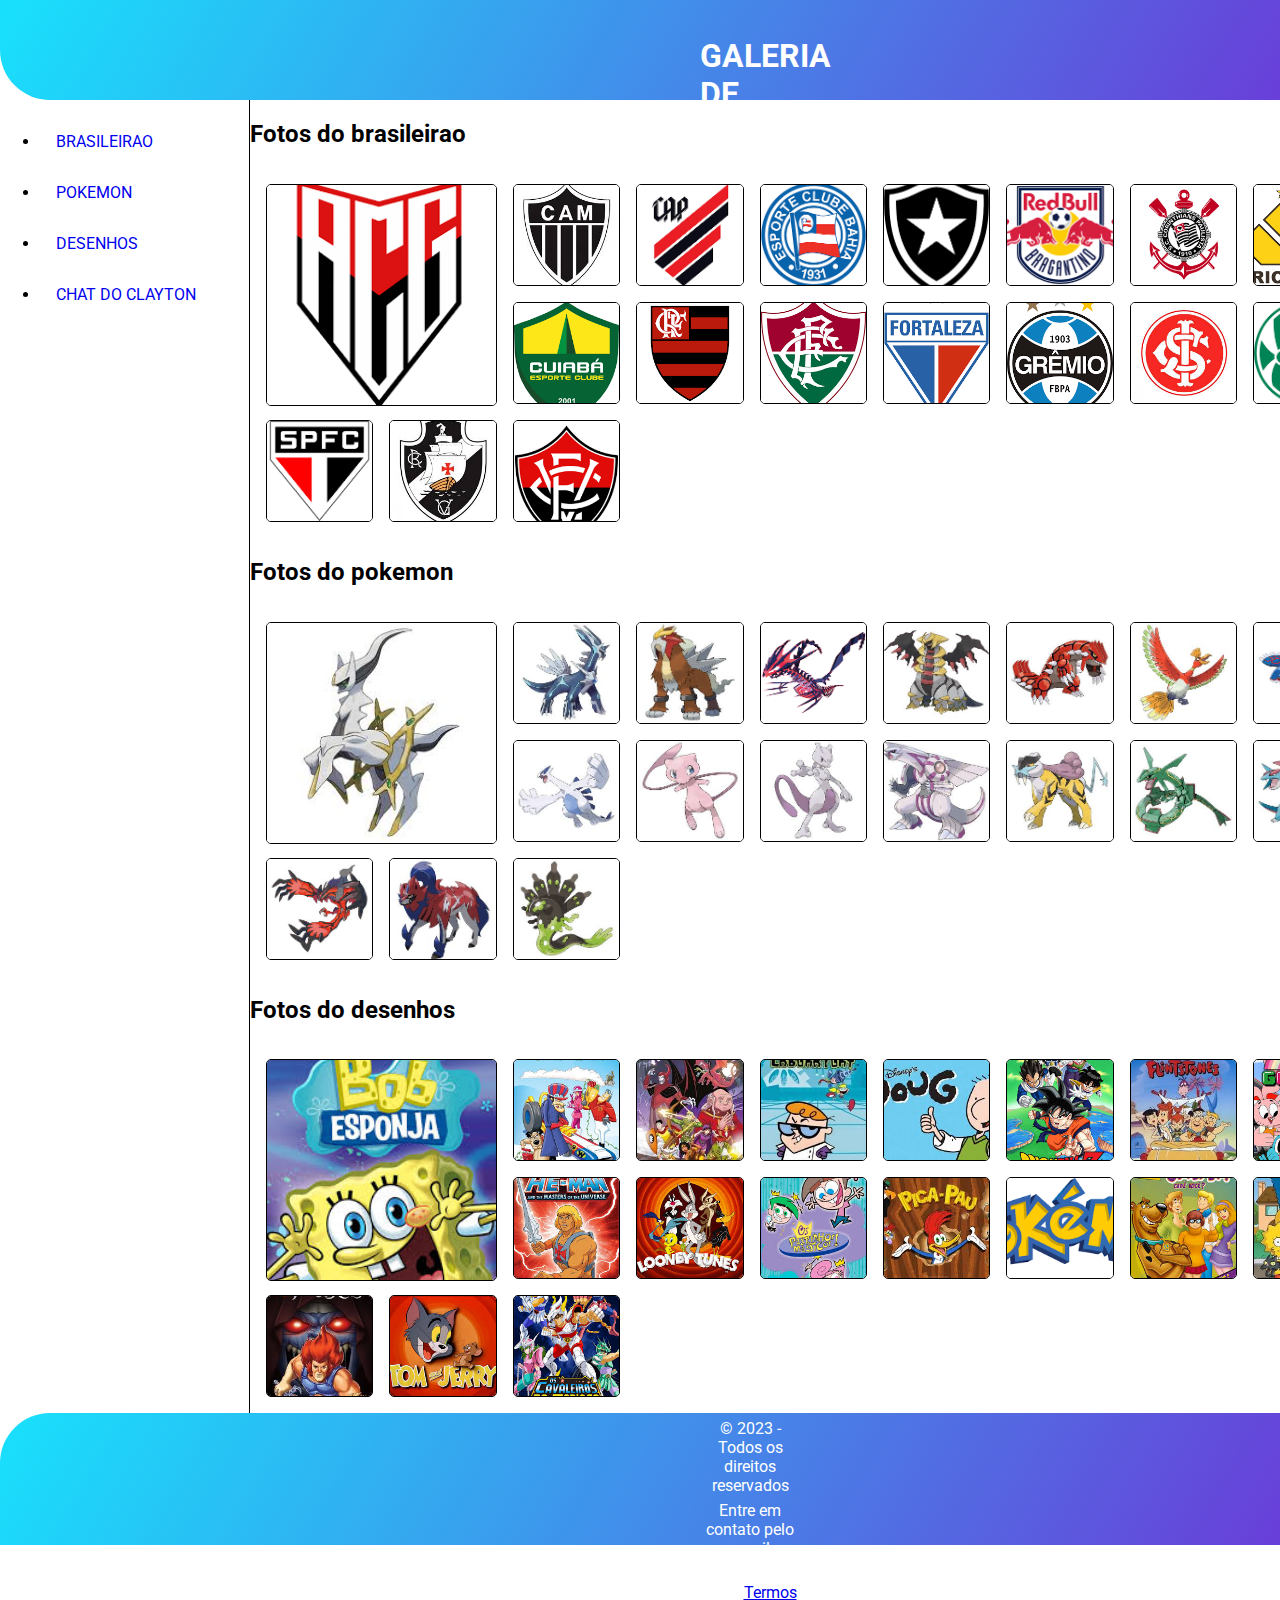
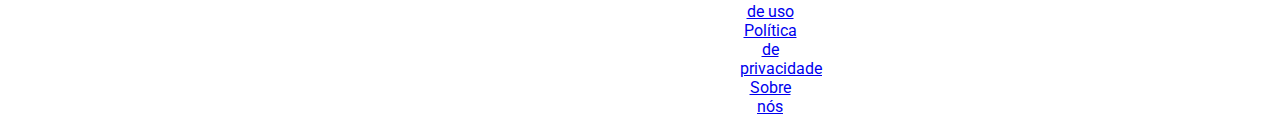
<file: index.html>
<!DOCTYPE html>
<html lang="en">
  <head>
    <meta charset="UTF-8" />
    <meta name="viewport" content="width=device-width, initial-scale=1.0" />
    <title>Responsive GRID</title>
    <link rel="stylesheet" href="assets/main.css" />
    <link rel="stylesheet" href="assets/responsive-grid.css" />
    <script defer src="assets/main.js" defer></script>
  </head>

  <body>
    <header>
      <h1>GALERIA DE FOTOS</h1>
    </header>
    <aside class="menu">
      <ul>
        <li><a href="#brasileirao">BRASILEIRAO</a></li>
        <li><a href="#pokemon">POKEMON</a></li>
        <li><a href="#desenhos">DESENHOS</a></li>
        <li><a href="chat.html">CHAT DO CLAYTON</a></li>
      </ul>
    </aside>
    <main>
      <h2 id="brasileirao">Fotos do brasileirao</h2>
      <div class="gallery" data-folder="brasileirao" data-total="20"></div>
      <h2 id="pokemon">Fotos do pokemon</h2>
      <div class="gallery" data-folder="pokemon" data-total="20"></div>
      <h2 id="desenhos">Fotos do desenhos</h2>
      <div class="gallery" data-folder="desenhos" data-total="20"></div>
    </main>
    <footer>
      <p>&copy; 2023 - Todos os direitos reservados</p>
      <p>Entre em contato pelo e-mail: claytonfilhosilva@gmail.com</p>
      <nav>
        <ul>
          <li><a href="#">Termos de uso</a></li>
          <li><a href="#politica">Política de privacidade</a></li>
          <li><a href="https://github.com/08clayton">Sobre nós</a></li>
        </ul>
      </nav>
    </footer>
    <dialog class="gallery-image-modal">
      <button class="bt-close"></button>
      <div class="content"></div>
      <button class="bt-prev"><<</button>
      <button class="bt-next">>></button>
    </dialog>
  </body>
</html>
</file>
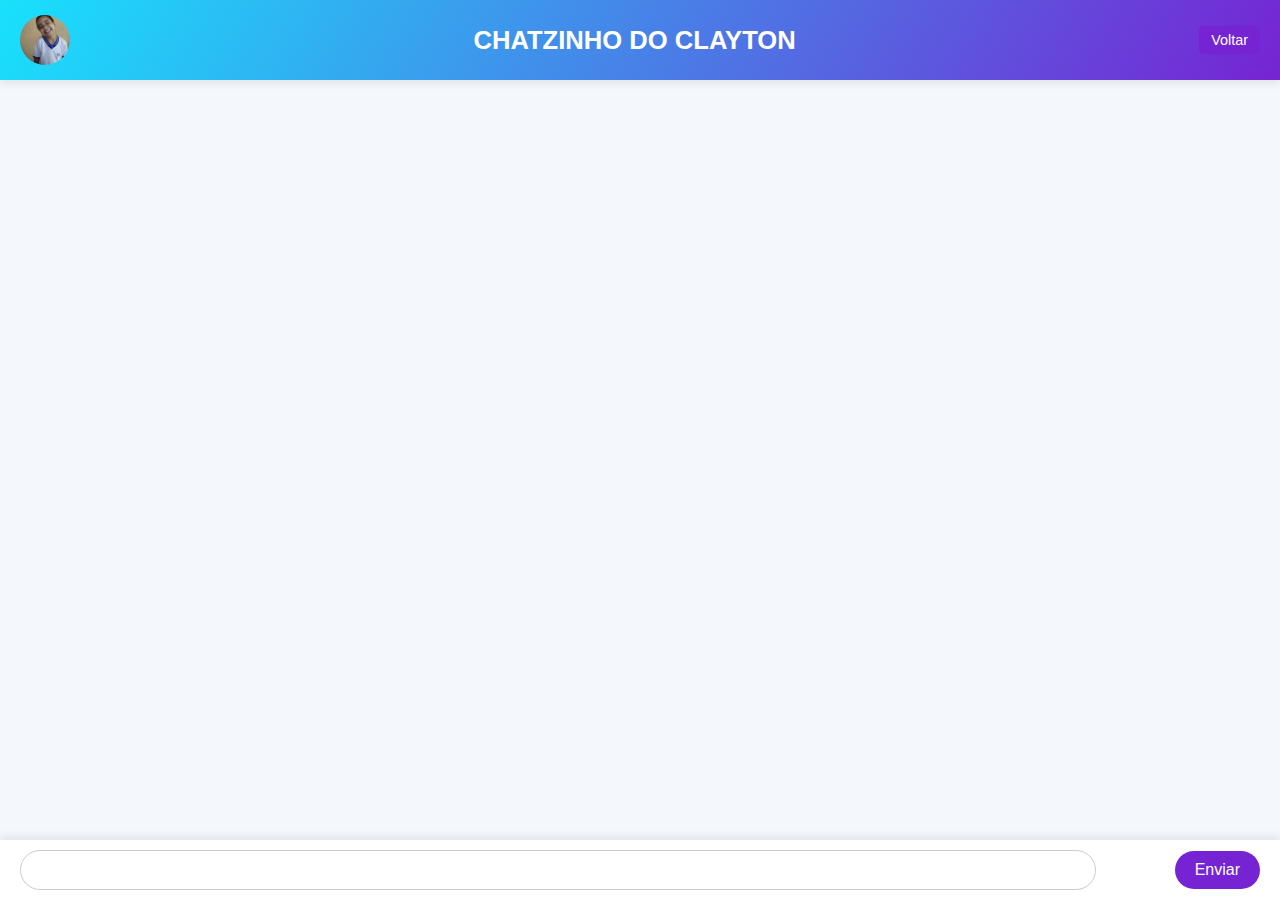
<file: chat.html>
<!DOCTYPE html>
<html lang="pt-br">

<head>
  <meta charset="UTF-8" />
  <meta name="viewport" content="width=device-width, initial-scale=1.0" />
  <link rel="stylesheet" href="assets/chat.css">
  <script defer src="assets/chat.js"></script>
  <title>Chat</title>
</head>

<body>
  <header>
    <img class="thumb" src="imgs/IMG-20240621-WA0003.jpg" alt="User Avatar">
    <h1>CHATZINHO DO CLAYTON</h1>
    <a href = "index.html">Voltar</a>
  </header>
  <main>
  </main>
  <footer>
    <input type="text">
    <button class="bt-lindo">Enviar</button>
  </footer>

</html>
</file>
<file: assets/main.css>
@import url('https://fonts.googleapis.com/css2?family=Roboto:ital,wght@0,100;0,300;0,400;0,500;0,700;0,900;1,100;1,300;1,400;1,500;1,700;1,900&display=swap');

* {
    font-family: 'Roboto', sans-serif;
}

header {
    background-image: linear-gradient(120deg, #18e1fc, #7624d3);
    border-radius: 0 0 50px 50px;
    color: #FFF;
    padding: 1rem 700px;

    &::before {
        content: ""
    }
}

main {
    background-color: transparent;

    &::before {
        content: ""
    }
}

main .gallery {
    border: none;
    gap: 5px
}

main .gallery>div {
    border: none;
    transition: cubic-bezier(0.68, -0.55, 0.265, 1.55) 3s;
    position: relative;
    border-radius: 5px;
    transition: ease-in-out 3s;

    &> img {
        top: 0;
        position: absolute;
        width: 100%;
        height: 100%;
        object-fit: cover;
    }
}


main .gallery:hover>div:not(:hover) {
    transform: scale(.95);
    filter: grayscale(100%);
    transition: .15s;
  }

aside {
    background-color: transparent;
    border-right: 1px solid #000;

    &::before {
        content: ""
    }
}

aside>div {
    position: sticky;
    top: 0;
}

aside a {
    display: block;
    text-decoration: none;
    padding: 1rem;
    transition: .2s;
}

aside a:hover {
    background-color: rgba(0, 0, 0, .15);
}

footer {
    background-image: linear-gradient(120deg, #18e1fc, #7624d3);
    border-radius: 50px 50px 0 0;
    color: #FFF;
    padding: 1rem 700px;
    min-width: 100px;
    min-height: 100px;
    background-color: #301906;
    text-align: center;

    &::before {
        content: ""
    }
}
footer nav,p{
    margin-top: -10px;
}
</file>
<file: assets/responsive-grid.css>
header {
  grid-area: header;
}

aside {
  grid-area: aside;
}

main {
  grid-area: content;
}

footer {
  grid-area: footer;
}

body {
  display: grid;
  grid-template-columns: 250px 1fr;
  grid-template-rows: 100px 1fr 100px;
  grid-template-areas: "header header" "aside  content" "footer footer";
  min-height: 100vh;
  margin: 0;
  border: 0;
}

main .gallery {

  padding: 1rem;
  display: grid;
  gap: 1rem;
  grid-template-columns: repeat(auto-fill, minmax(100px, 1fr));
}

main .gallery > div {
  border: 1px solid #000;
  height: 100px;
  transition: cubic-bezier(0.68, -0.55, 0.265, 1.55) 3s;
  position: relative;
  overflow: hidden;
}

main .gallery >   div:hover {
  transform: scale(1.5);
  z-index: 99;
  box-shadow: 0 0 10px 5px rgba(0, 0, 0, 0.5);
  cursor: pointer;
  border-radius: 50%;
}

main .gallery>div img {
  width: 100%;
  height: 100%;
  object-fit: cover;
}

main .gallery > div:first-child {
  grid-area: span 2/span 2;
  height: 100%;
  object-fit: cover;
}


.gallery-image-modal {
  border-radius: 5px;
  border: 1px solid black;
  position: fixed;
  overflow: unset;
}

.gallery-image-modal::backdrop {
  background-color: rgba(0, 0, 0, 0.8);
  backdrop-filter: blur(2px);
}

.gallery-image-modal .bt-close {
  --size: 3rem;
  --translate: calc(var(--size) / 3 * -1);
  height: var(--size);
  width: var(--size);
  border-radius: 50%;
  color: transparent;
  position: absolute;
  right: var(--translate);
  top: var(--translate);
}

.gallery-image-modal .bt-close::after {
  content: "✕";
  color: red;
  font-size: calc(var(--size) / 2);
}

.gallery-image-modal .content img {
  max-height: 90vh;
  min-height: 50vh;
  max-width: 100%;
  min-width: 50%;
}

.gallery-image-modal .bt-prev, .gallery-image-modal .bt-next{
  min-height: 100%;
  min-width: 15vw;
  gap: 10px;
}

@media screen and (max-width: 600px) {
  body {
    grid-template-columns: 1fr;
    grid-template-rows: 100px 100px 1fr 100px;
    grid-template-areas: "header" "aside" "content" "footer";
  }
}
</file>
<file: assets/chat.css>
/* Reset geral de margens e paddings */
html, body {
  margin: 0;
  padding: 0;
  font-family: 'Arial', sans-serif;
  box-sizing: border-box;
}

/* Definindo layout do corpo usando Grid */
body {
  display: grid;
  grid-template-rows: 80px 1fr 60px;
  grid-template-columns: 1fr;
  height: 100vh;
  background-color: #f4f7fb; /* Cor de fundo suave */
  color: #333;
}

/* Estilização do cabeçalho */
header {
  display: flex;
  align-items: center;
  justify-content: space-between;
  padding: 0 20px;
  background: linear-gradient(120deg, #18e1fc, #7624d3);
  color: white;
  box-shadow: 0 2px 10px rgba(0, 0, 0, 0.1);
}

/* Ajuste para a imagem de avatar */
header .thumb {
  width: 50px;
  height: 50px;
  border-radius: 50%;
  object-fit: cover;
}

/* Título no cabeçalho */
header h1 {
  font-size: 1.6rem;
  font-weight: 600;
  margin: 0;
}

/* Estilização do link no cabeçalho */
header a {
  color: white;
  text-decoration: none;
  font-size: 0.9rem;
  background-color: #7624d3;
  padding: 6px 12px;
  border-radius: 5px;
  transition: background-color 0.3s;
}

header a:hover {
  background-color: #18e1fc;
}

/* Estilização principal das mensagens */
main {
  display: flex;
  flex-direction: column;
  align-items: flex-start;
  padding: 20px;
  overflow-y: auto;
}

/* Estilização de uma mensagem */
main .message {
  display: grid;
  grid-template-rows: 1fr auto;
  background-color: #fff;
  padding: 15px;
  border-radius: 15px;
  margin: 10px 0;
  max-width: 70%;
  box-shadow: 0 2px 5px rgba(0, 0, 0, 0.1);
  transition: transform 0.2s ease-in-out;
}

main .message:hover {
  transform: scale(1.02);
}

main .message .time {
  margin-top: 8px;
  font-style: italic;
  font-size: 0.85rem;
  color: #777;
  border-top: 1px solid #eee;
  padding-top: 5px;
}

/* Estilo da mensagem de quem enviou */
main .message.owner {
  background-color: #007bff;
  color: white;
  justify-self: end;
}

/* Estilização do rodapé */
footer {
  display: flex;
  justify-content: space-between;
  align-items: center;
  padding: 10px 20px;
  background-color: #fff;
  box-shadow: 0 -2px 10px rgba(0, 0, 0, 0.1);
}

footer input[type="text"] {
  width: 85%;
  padding: 10px;
  border-radius: 30px;
  border: 1px solid #ccc;
  font-size: 1rem;
  outline: none;
  transition: border-color 0.3s;
}

footer input[type="text"]:focus {
  border-color: #7624d3;
}

footer .bt-lindo {
  background-color: #7624d3;
  color: white;
  padding: 10px 20px;
  border-radius: 30px;
  font-size: 1rem;
  border: none;
  cursor: pointer;
  transition: background-color 0.3s;
}

footer .bt-lindo:hover {
  background-color: #18e1fc;
}

/* Media Queries para dispositivos menores */
@media (max-width: 768px) {
  body {
    grid-template-rows: 70px 1fr 60px;
  }

  header h1 {
    font-size: 1.4rem;
  }

  main .message {
    max-width: 90%;
  }

  footer input[type="text"] {
    width: 75%;
  }
}
</file>
